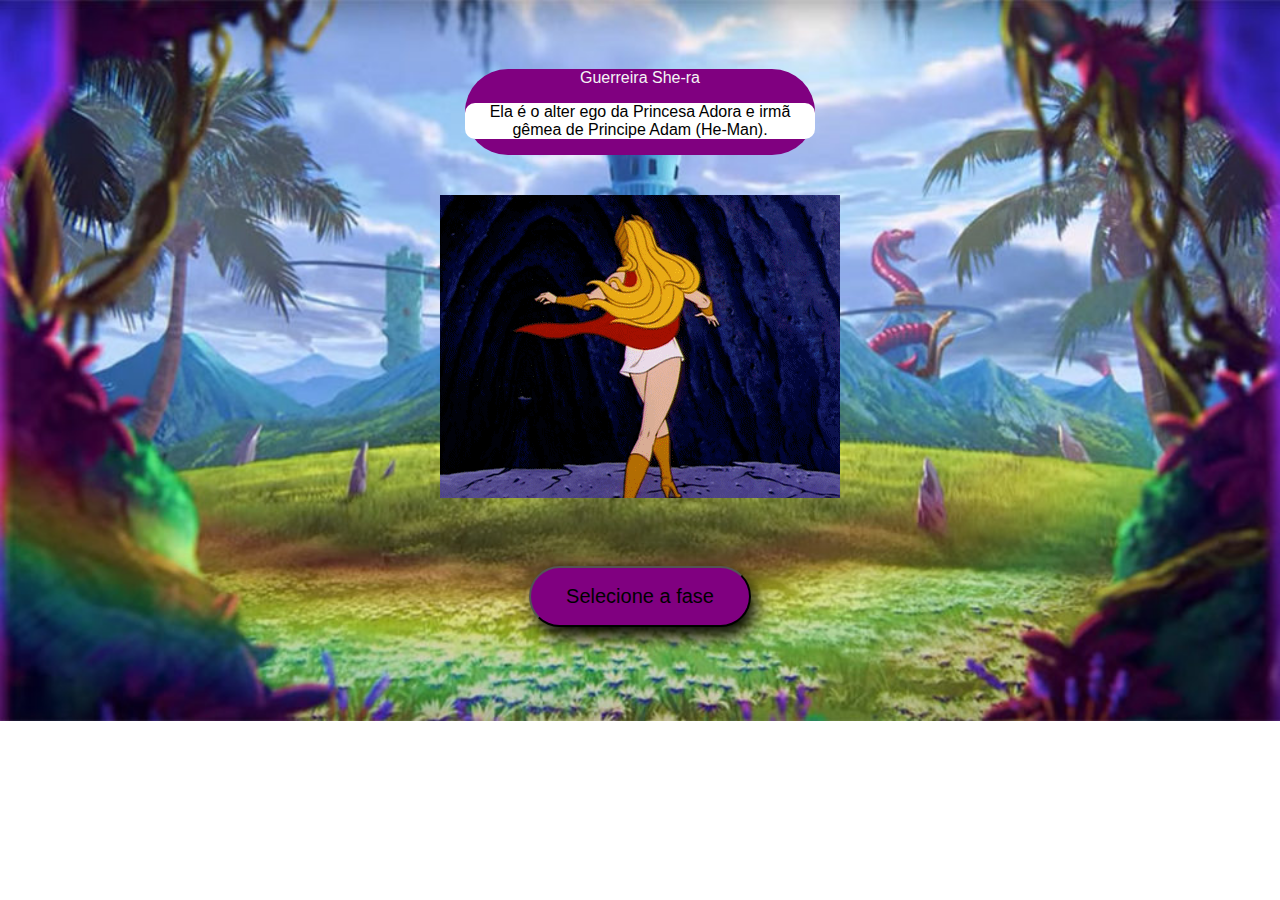
<file: She-ra/shera.html>
<!DOCTYPE html>
<html lang="pt-br">
<head>
    <meta charset="UTF-8">
    <meta http-equiv="X-UA-Compatible" content="IE=edge">
    <meta name="viewport" content="width=device-width, initial-scale=1.0">
    <link rel="stylesheet" href="shera.css">
    <script src="shera.js"></script>
    
    <title>She-ra</title>
</head>
<body>
    <div class="titulo">
    <h1> Guerreira She-ra <p>Ela é o alter ego da Princesa Adora e irmã gêmea de Principe Adam (He-Man). </p></h1>
       
    </div>
    
    <div class="imagem">
        <img src="./shera.gif" alt="">
    </div>
    
    <div>
       
            <button onclick="selecioneFases()">Selecione a fase</button>
            
    </div>
</body>
</html>
</file>
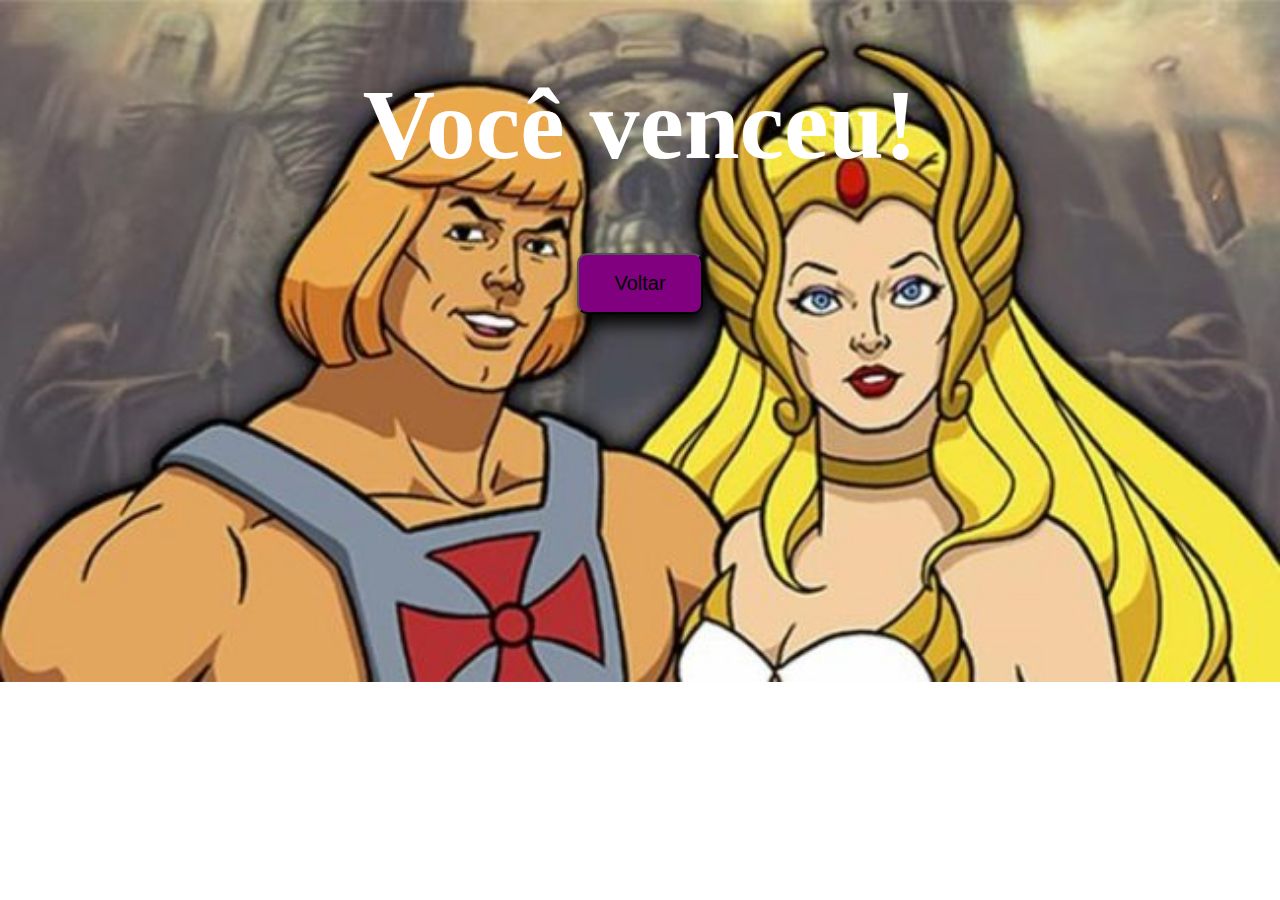
<file: She-ra/vocevenceu.html>
<!DOCTYPE html>
<html lang="pt-br">
<head>
    <meta charset="UTF-8">
    <meta http-equiv="X-UA-Compatible" content="IE=edge">
    <meta name="viewport" content="width=device-width, initial-scale=1.0">
    <link rel="stylesheet" href="vocevenceu.css">
    <script src="shera.js"></script>
    <title>Você venceu!</title>
</head>
<body>
    <h1>Você venceu!</h1>
    <a href = "../capa.html">
       <button> Voltar</button>
    </a>
</body>
</html>
</file>
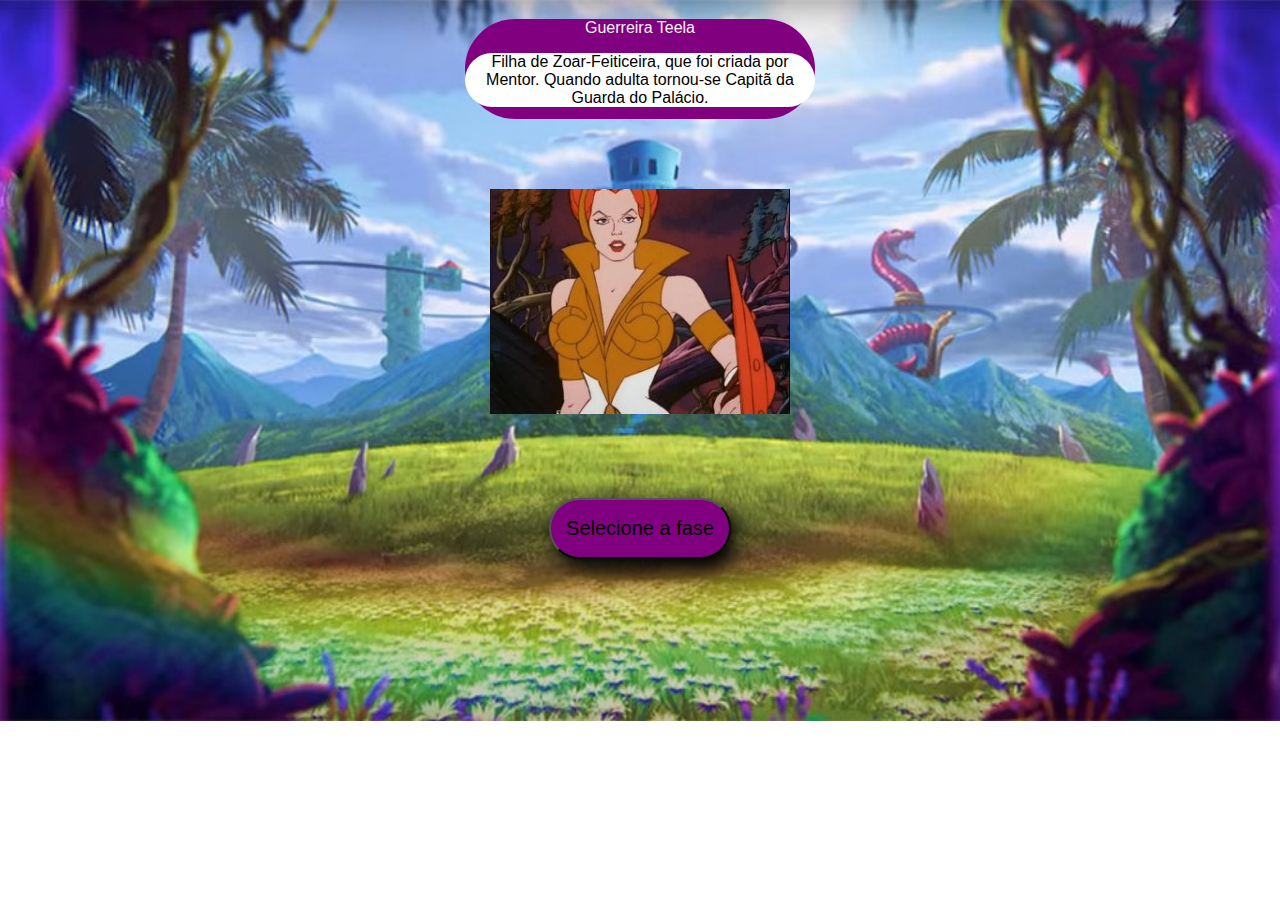
<file: Teela/teela.html>
<!DOCTYPE html>
<html lang="pt-br">
<head>
    <meta charset="UTF-8">
    <meta http-equiv="X-UA-Compatible" content="IE=edge">
    <meta name="viewport" content="width=device-width, initial-scale=1.0">
    <link rel="stylesheet" href="teela.css">
    <script src="teela.js"></script>
    
    <title>Teela</title>
</head>
<body>
   
    <div class="titulo">
    <h1>Guerreira Teela <p>Filha de Zoar-Feiticeira, que foi criada por Mentor. Quando adulta tornou-se Capitã da Guarda do Palácio.</p></h1>
    
    </div>
    
    <div class="imagem">  
         <img src="./Teela_Pict.jpg" alt="">
    </div>
    <div>
        
        
        <button onclick="selecioneFases()">Selecione a fase</button>
        
    </div>
</body>
</html>
</file>
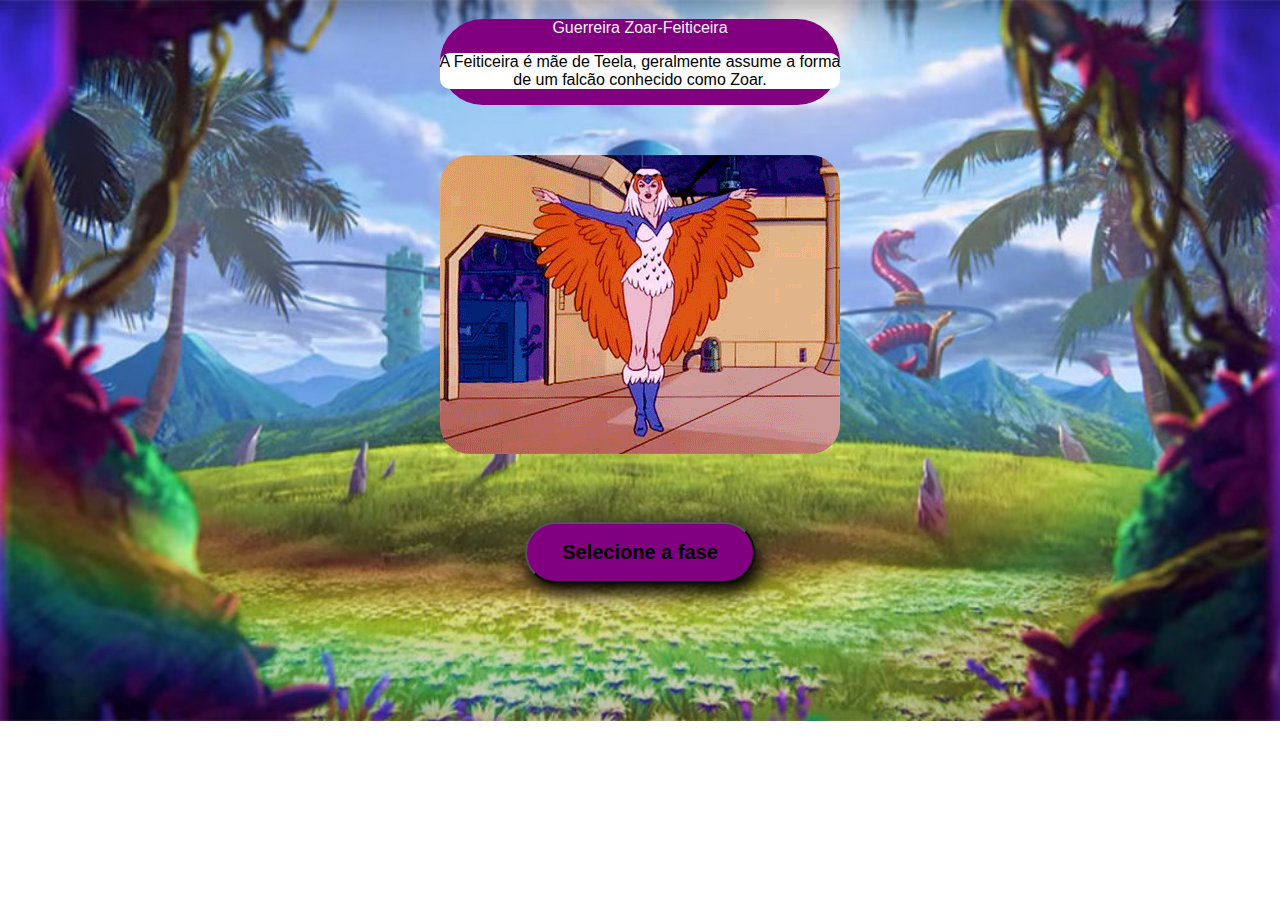
<file: Zoar-Feiticeira/feiticeira.html>
<!DOCTYPE html>
<html lang="pt-br">
<head>
    <meta charset="UTF-8">
    <meta http-equiv="X-UA-Compatible" content="IE=edge">
    <meta name="viewport" content="width=device-width, initial-scale=1.0">
    <link rel="stylesheet" href="feiticeira.css">
    <script src="feiticeira.js"></script>
    
    <title>Zoar-Feiticeira</title>
</head>
<body>
    <div class="titulo">
    <h1>Guerreira Zoar-Feiticeira <br>
        <p>A Feiticeira é mãe de Teela, geralmente assume a forma <br>
             de um falcão conhecido como Zoar.<br>
          
    </p></h1>
    </div>
    
    <img src="./Zoar.gif" alt="">
    
    <div>
       
            <button onclick="selecioneFases()">Selecione a fase</button>
            
        </a>
    </div>
</body>
</html>
</file>
<file: She-ra/shera.css>
body{
   
    background-image: url(../eternia.png);
    background-repeat: no-repeat;
    background-size: cover;
    text-align: center;
    padding: 50px 40px;
}

.imagem {
    text-align: center;   
    margin-top:30px;
    margin-bottom: 60px;
}

h1, p {
    background-color: purple;
    border-radius: 50px;
    font: 1em sans-serif;
    max-width: 350px;
    max-height: 100px;
    color: whitesmoke;
    text-align: center;   
}

p {
    background-color: white;
    border-radius: 10px;
    color: black;
    
}

.titulo {
    display: flex;
    justify-content: center;
}

button {
    text-align: center;
    color: #F94716;
    font-size: 20px;
    margin: 4px 2px;
    padding: 17px 35px;
    border-radius: 50px;
    background-color: purple;
    box-shadow: 5px 10px 18px black;
    color: black;
}

button:hover {
    background-color: #F7F66A;
    box-shadow: 5px 10px 18px #F94716;
    font-weight: bold;
    font-family: Arial, Helvetica, sans-serif;
}
</file>
<file: She-ra/vocevenceu.css>
body{
    background-image: url(../She-ra/SheRaHeman.jpg);
    background-repeat: no-repeat;
    background-size: cover;
    text-align: center;
}


button {
    margin-top: 50px;
    text-align: center;
    color: #F94716;
    font-size: 20px;
    margin: 4px 2px;
    padding: 17px 35px;
    border-radius: 10px;
    background-color: purple;
    box-shadow: 5px 10px 18px black;
    color: black;
}

button:hover {
    background-color: #F7F66A;
    box-shadow: 5px 10px 18px #F94716;
    font-weight: bold;
    font-family: Arial, Helvetica, sans-serif;
}

h1 {
    font-family: Georgia, 'Times New Roman', Times, serif;
    font-size: 100px;
    color: white;
}
</file>
<file: Teela/teela.css>
body{
    background-image: url(../eternia.png);
    background-repeat: no-repeat;
    background-size: cover;
    text-align: center;
}

.imagem {
    text-align: center;   
    margin-top: 60px;
}

h1, p {
    background-color: purple;
    border-radius: 50px;
    font: 1em sans-serif;
    max-width: 350px;
    max-height: 100px;
    color: whitesmoke;
    text-align: center;   
}

p {
    background-color: white;
    color: black;
}

.titulo {
    display: flex;
    justify-content: center;
}

button {
    
    text-align: center;
    color: #F94716;
    font-size: 20px;
    margin: 4px 2px;
    padding: 17px 15px;
    border-radius: 50px;
    background-color: purple;
    box-shadow: 5px 10px 18px black;
    color: black;
    margin-top: 80px;
}

button:hover {
    background-color: #F7F66A;
    box-shadow: 5px 10px 18px #F94716;
    font-weight: bold;
    font-family: Arial, Helvetica, sans-serif;
}
</file>
<file: Zoar-Feiticeira/feiticeira.css>
body{
    background-image: url(../eternia.png);
    background-repeat: no-repeat;
    background-size: cover;
    text-align: center;
}

h1, p {
    background-color: purple;
    border-radius: 100px;
    font: 1em sans-serif;
    color: whitesmoke;
    text-align: center;   
}

p {
    background-color: white;
    border-radius: 10px;
    color: black;
}

.titulo {
    display: flex;
    justify-content: center;
}

img {
    max-width: 400px;
    max-height: 350px;
    align-content: center;
    border-radius: 30px;
    margin-top: 40px;
    margin-bottom: 60px;
}

button {
    margin-top: 100px;
    text-align: center;
    color: #F94716;
    font-weight: bolder;
    font-size: 20px;
    margin: 4px 2px;
    padding: 17px 35px;
    border-radius: 50px;
    background-color: purple;
    box-shadow: 5px 10px 18px black;
    color: black;
}

button:hover {
    background-color: #F7F66A;
    box-shadow: 5px 10px 18px #F94716;
    font-weight: bold;
    font-family: Arial, Helvetica, sans-serif;
}
</file>
